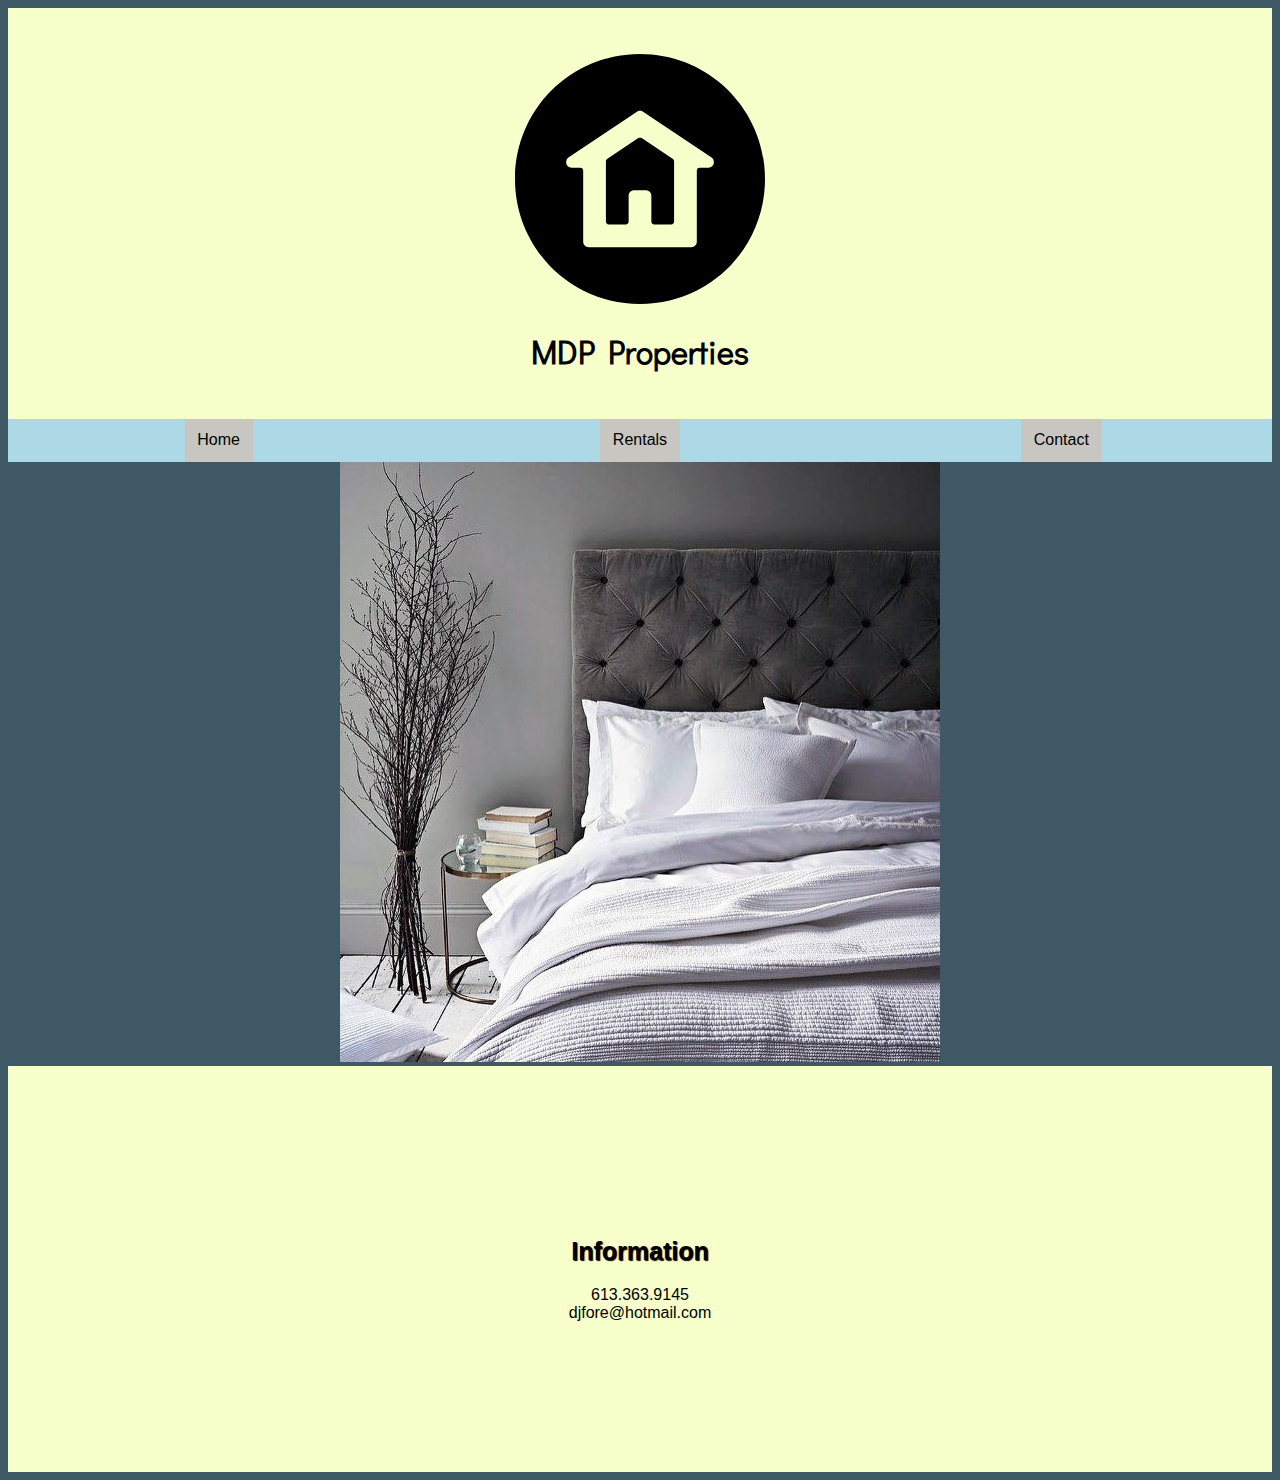
<file: index.html>
<!DOCTYPE html>
<html lang="en">
<head>
  <meta charset="UTF-8">
  <meta name="viewport" content="width=device-width, initial-scale=1.0">
  <link href='https://fonts.googleapis.com/css?family=Didact Gothic' rel='stylesheet'>
  <link rel="stylesheet" href="css\style.css">

<title>MDP Properties</title>

<header>
  <h2><img id="logo" src="images/logo.svg" class=logo alt="house"></h2>
  <h1>MDP Properties</h1>
</header>

<nav>
 <ul>
   <li><a href="index.html">Home</a></li>
   <li><a href="rentals.html">Rentals</a></li>
   <li><a href="contact.html">Contact</a></li>
 </ul>
</nav>
</head>

<body>
<img src="images/grey-bedroom-600x600.jpg" alt="Grey Bed">
</body>

<div class="contact">
  <h2>Information</h2>
  <div>613.363.9145</div>
  <div><a href="mailto:hello@myemail.com">djfore@hotmail.com</a></div>
</div>
</file>
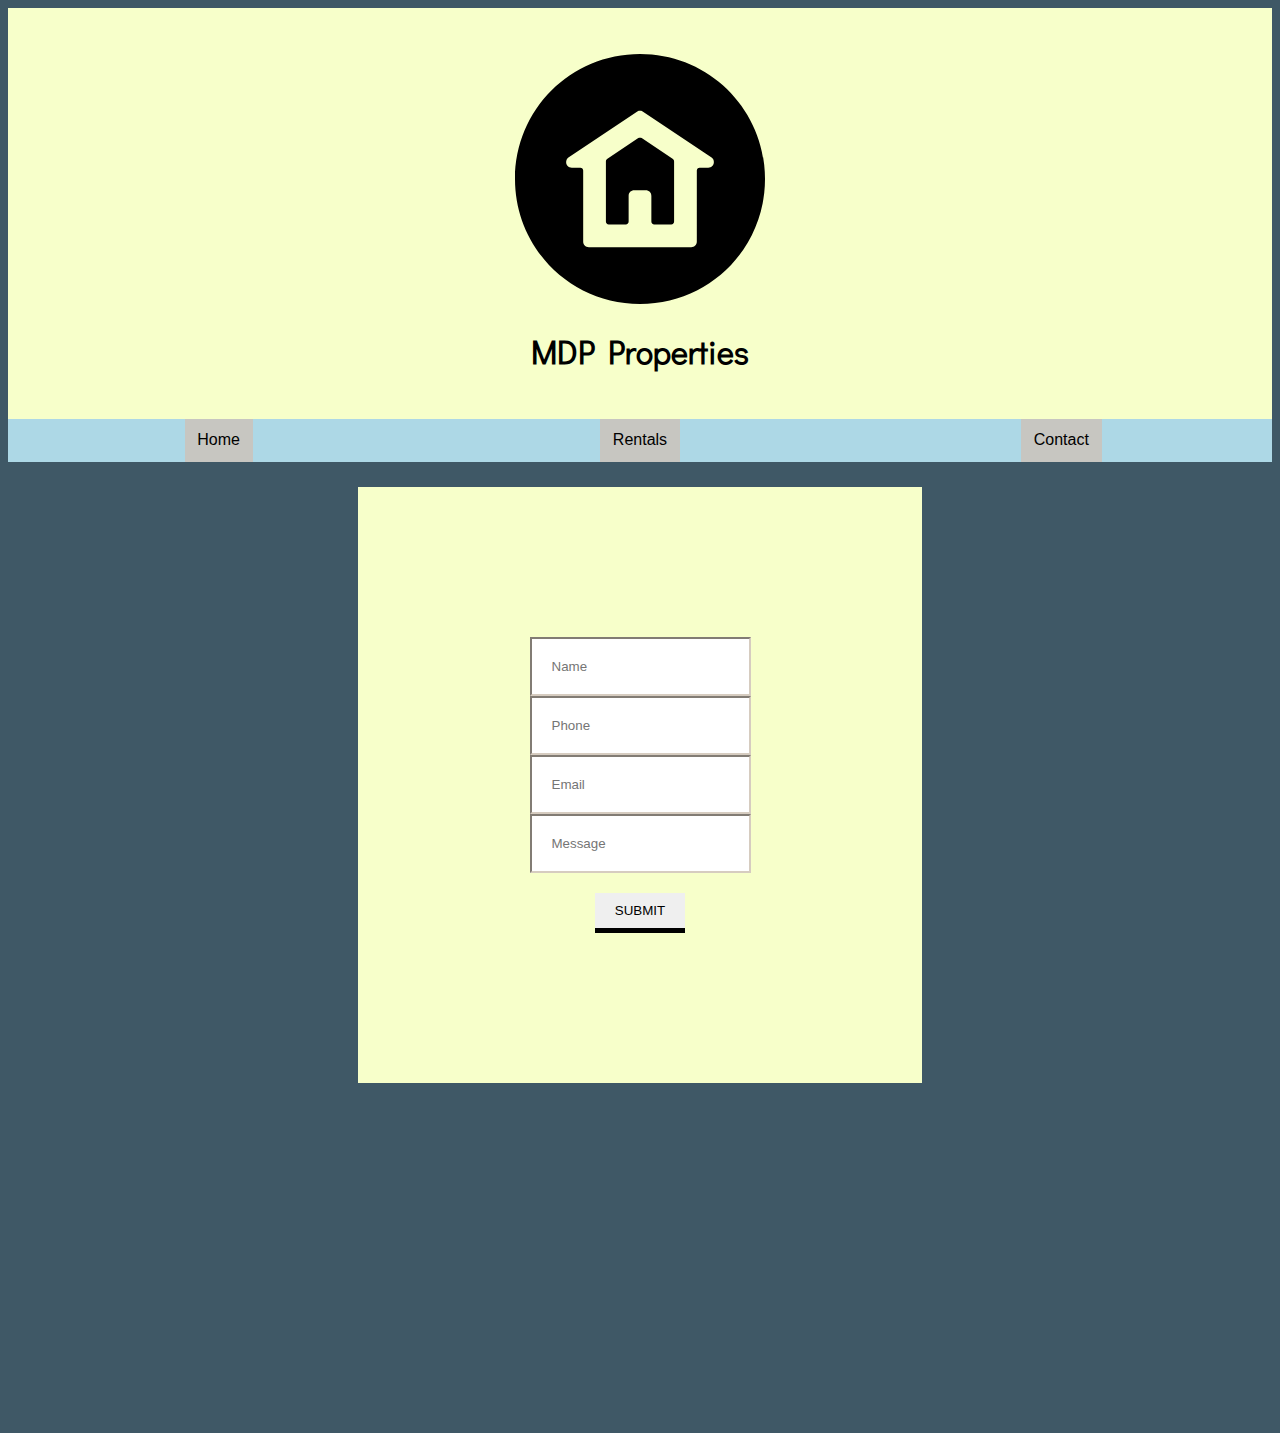
<file: contact.html>
<!DOCTYPE html>
<html lang="en">
<head>
  <meta charset="UTF-8">
  <meta name="viewport" content="width=device-width, initial-scale=1.0">
  <link href='https://fonts.googleapis.com/css?family=Didact Gothic' rel='stylesheet'>
  <link rel="stylesheet" href="css\style.css">

<title>MDP Properties</title>

<header>
  <h2><img id="logo" src="images/logo.svg" class=logo alt="house"></h2>
  <h1>MDP Properties</h1>
</header>

<nav>
 <ul>
   <li><a href="index.html">Home</a></li>
   <li><a href="rentals.html">Rentals</a></li>
   <li><a href="contact.html">Contact</a></li>
 </ul>
</nav>
</head>

<body>
<form id="contact-me" action="https://docs.google.com/forms/d/e/1FAIpQLSesw7hZCHsjbhhisgbQRydnLpgiG08UijdLw1uazIdkwENFcA/formResponse">

  <input name="entry.2076841954" placeholder="Name" name="name"  type="name" id="name"/><br>
  <input name="entry.1244997216" placeholder="Phone" name="phone" type="phone" id="phone"/><br>
  <input name="entry.415018854" placeholder="Email" name="email" type="email" id="email"/><br>
  <input name="entry.1956354891" placeholder="Message" name="message" type="message" id="message"/><br>

  <input class="btn btn-submit" type="submit" value="Submit"/><br>
</form>
</body>
</file>
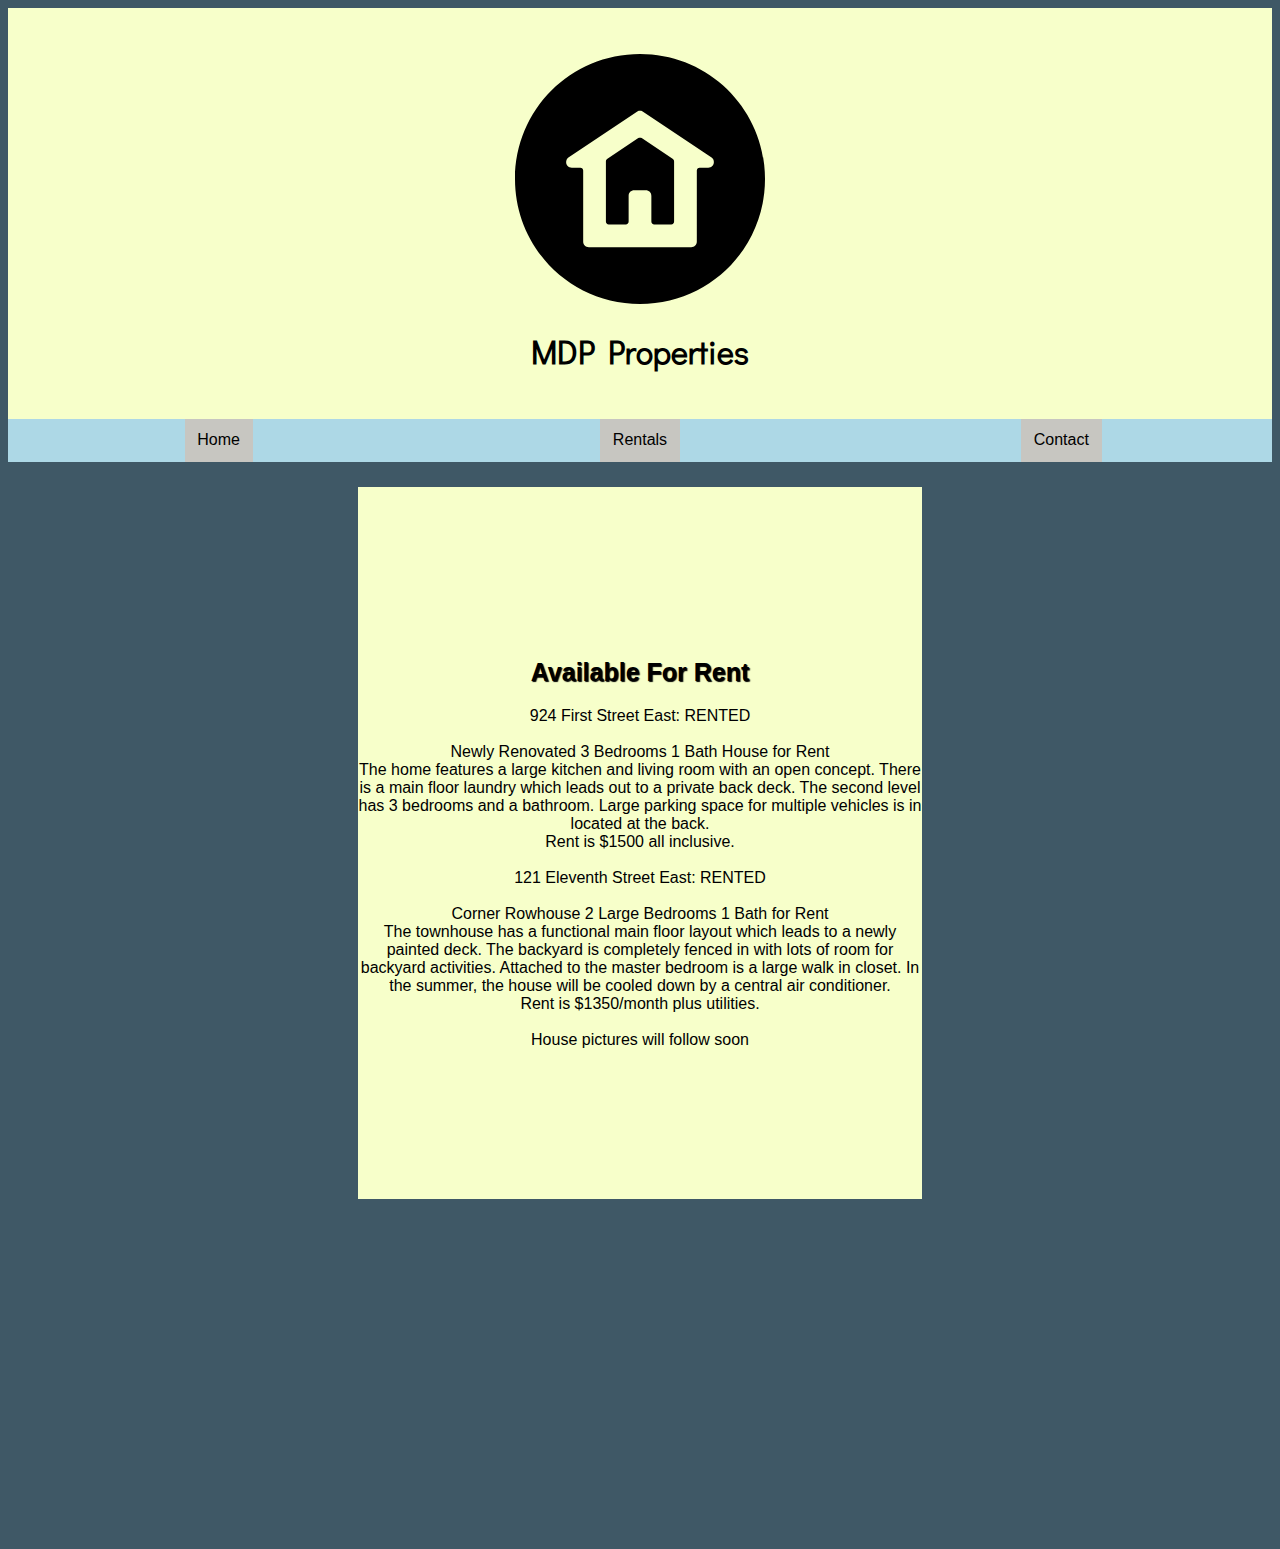
<file: rentals.html>
<!DOCTYPE html>
<html lang="en">
<head>
  <meta charset="UTF-8">
  <meta name="viewport" content="width=device-width, initial-scale=1.0">
  <link href='https://fonts.googleapis.com/css?family=Didact Gothic' rel='stylesheet'>
  <link rel="stylesheet" href="css\style.css">

<title>MDP Properties</title>

<header>
  <h2><img id="logo" src="images/logo.svg" class=logo alt="house"></h2>
  <h1>MDP Properties</h1>
</header>

<nav>
 <ul>
   <li><a href="index.html">Home</a></li>
   <li><a href="rentals.html">Rentals</a></li>
   <li><a href="contact.html">Contact</a></li>
 </ul>
</nav>
</head>


<div class="description">
 <h2>Available For Rent</h2>
   <div>924 First Street East:  RENTED</div><br>
   <div>Newly Renovated 3 Bedrooms 1 Bath House for Rent </div>
   <div>The home features a large kitchen and living room with an open concept.  There is a main floor laundry which leads out to a private back deck.  The second level has 3 bedrooms and a bathroom.   Large parking space for multiple vehicles is in located at the back.</div>
   <div>Rent is $1500 all inclusive.</div><br>

   <div>121 Eleventh Street East:  RENTED</div><br>
   <div>Corner Rowhouse 2 Large Bedrooms 1 Bath for Rent</div>
   <div>The townhouse has a functional main floor layout which leads to a newly painted deck.  The backyard is completely fenced in with lots of room for backyard activities.  Attached to the master bedroom is a large walk in closet.  In the summer, the house will be cooled down by a central air conditioner.</div>
   <div>Rent is $1350/month plus utilities.</div><br>

   <div>House pictures will follow soon</div>
</div>
</file>
